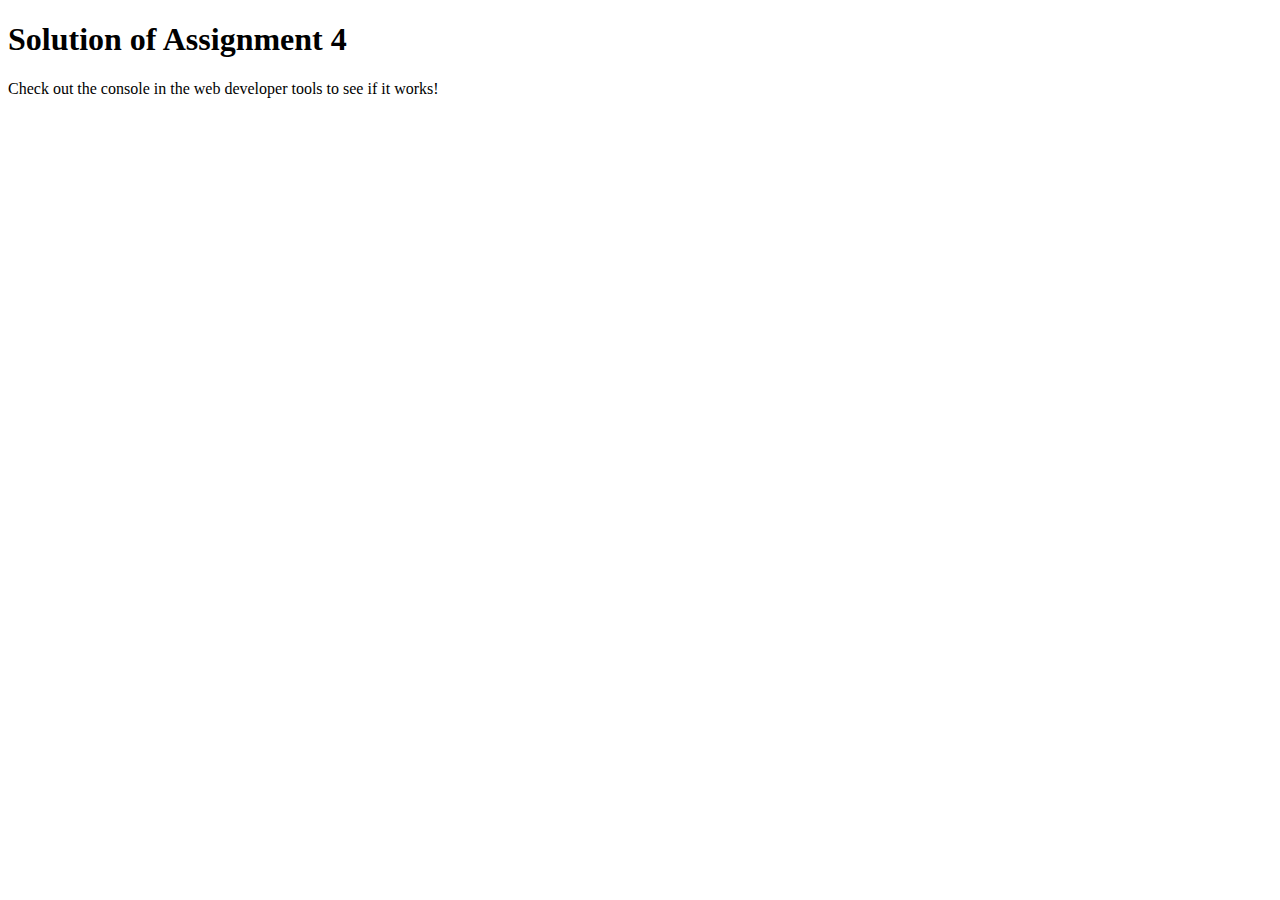
<file: module4-solution/index.html>
<!DOCTYPE html>
<html>

<head>
    <meta charset="utf-8">
    <title>Assignment Solution for Module 4</title>
    <script src="SpeakHello.js"></script>
    <script src="SpeakGoodBye.js"></script>
    <script src="Script.js"></script>
</head>

<body>
    <h1>Solution of Assignment 4</h1>
    <p>Check out the console in the web developer tools to see if it works!</p>
</body>

</html>
</file>
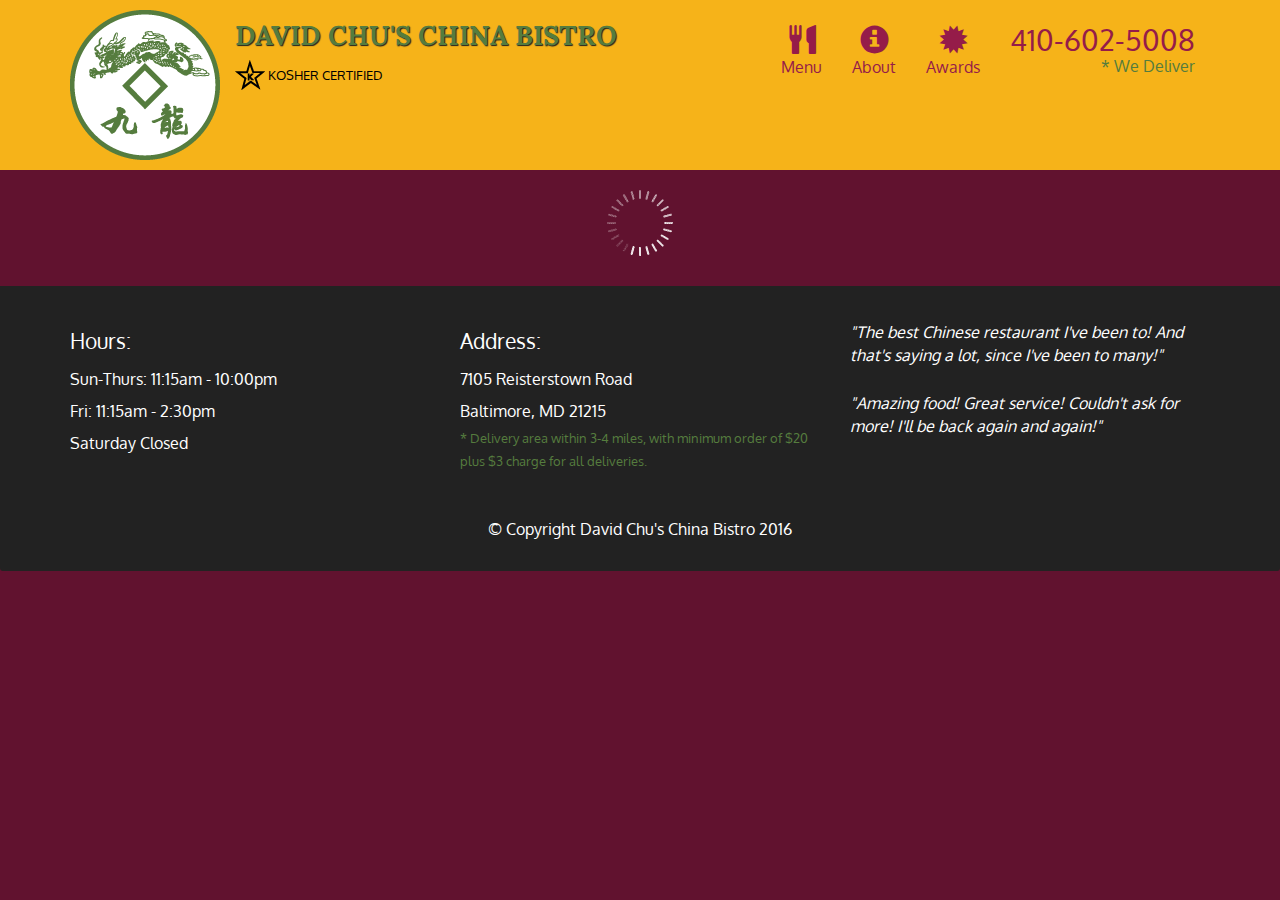
<file: module5-solution/index.html>
<!doctype html>
<html lang="en">
  <head>
    <meta charset="utf-8">
    <meta http-equiv="X-UA-Compatible" content="IE=edge">
    <meta name="viewport" content="width=device-width, initial-scale=1">
    <title>David Chu's China Bistro</title>
    <link rel="stylesheet" href="css/bootstrap.min.css">
    <link rel="stylesheet" href="css/styles.css">
    <link href='https://fonts.googleapis.com/css?family=Oxygen:400,300,700' rel='stylesheet' type='text/css'>
    <link href='https://fonts.googleapis.com/css?family=Lora' rel='stylesheet' type='text/css'>
  </head>
<body>
  <header>
    <nav id="header-nav" class="navbar navbar-default">
      <div class="container">
        <div class="navbar-header">
          <a href="index.html" class="pull-left visible-md visible-lg">
            <div id="logo-img" alt="Logo image"></div>
          </a>

          <div class="navbar-brand">
            <a href="index.html"><h1>David Chu's China Bistro</h1></a>
            <p>
              <img src="images/star-k-logo.png" alt="Kosher certification">
              <span>Kosher Certified</span>
            </p>
          </div>

          <button id="navbarToggle" type="button" class="navbar-toggle collapsed" data-toggle="collapse" data-target="#collapsable-nav" aria-expanded="false">
            <span class="sr-only">Toggle navigation</span>
            <span class="icon-bar"></span>
            <span class="icon-bar"></span>
            <span class="icon-bar"></span>
          </button>
        </div>
        
        <div id="collapsable-nav" class="collapse navbar-collapse">
           <ul id="nav-list" class="nav navbar-nav navbar-right">
            <li id="navHomeButton" class="visible-xs active">
              <a href="index.html">
                <span class="glyphicon glyphicon-home"></span> Home</a>
            </li>
            <li id="navMenuButton">
              <a href="#" onclick="$dc.loadMenuCategories();">
                <span class="glyphicon glyphicon-cutlery"></span><br class="hidden-xs"> Menu</a>
            </li>
            <li>
              <a href="#">
                <span class="glyphicon glyphicon-info-sign"></span><br class="hidden-xs"> About</a>
            </li>
            <li>
              <a href="#">
                <span class="glyphicon glyphicon-certificate"></span><br class="hidden-xs"> Awards</a>
            </li>
            <li id="phone" class="hidden-xs">
              <a href="tel:410-602-5008">
                <span>410-602-5008</span></a><div>* We Deliver</div>
            </li>
          </ul><!-- #nav-list -->
        </div><!-- .collapse .navbar-collapse -->
      </div><!-- .container -->
    </nav><!-- #header-nav -->
  </header>

  <div id="call-btn" class="visible-xs">
    <a class="btn" href="tel:410-602-5008">
    <span class="glyphicon glyphicon-earphone"></span>
    410-602-5008
    </a>
  </div>
  <div id="xs-deliver" class="text-center visible-xs">* We Deliver</div>

  <div id="main-content" class="container"></div>

  <footer class="panel-footer">
    <div class="container">
      <div class="row">
        <section id="hours" class="col-sm-4">
          <span>Hours:</span><br>
          Sun-Thurs: 11:15am - 10:00pm<br>
          Fri: 11:15am - 2:30pm<br>
          Saturday Closed
          <hr class="visible-xs">
        </section>
        <section id="address" class="col-sm-4">
          <span>Address:</span><br>
          7105 Reisterstown Road<br>
          Baltimore, MD 21215
          <p>* Delivery area within 3-4 miles, with minimum order of $20 plus $3 charge for all deliveries.</p>
          <hr class="visible-xs">
        </section>
        <section id="testimonials" class="col-sm-4">
          <p>"The best Chinese restaurant I've been to! And that's saying a lot, since I've been to many!"</p>
          <p>"Amazing food! Great service! Couldn't ask for more! I'll be back again and again!"</p>
        </section>
      </div>
      <div class="text-center">&copy; Copyright David Chu's China Bistro 2016</div>
    </div>
  </footer>

  <!-- jQuery (Bootstrap JS plugins depend on it) -->
  <script src="js/jquery-2.1.4.min.js"></script>
  <script src="js/bootstrap.min.js"></script>
  <script src="js/ajax-utils.js"></script>
  <script src="js/script.js"></script>
</body>
</html>
</file>
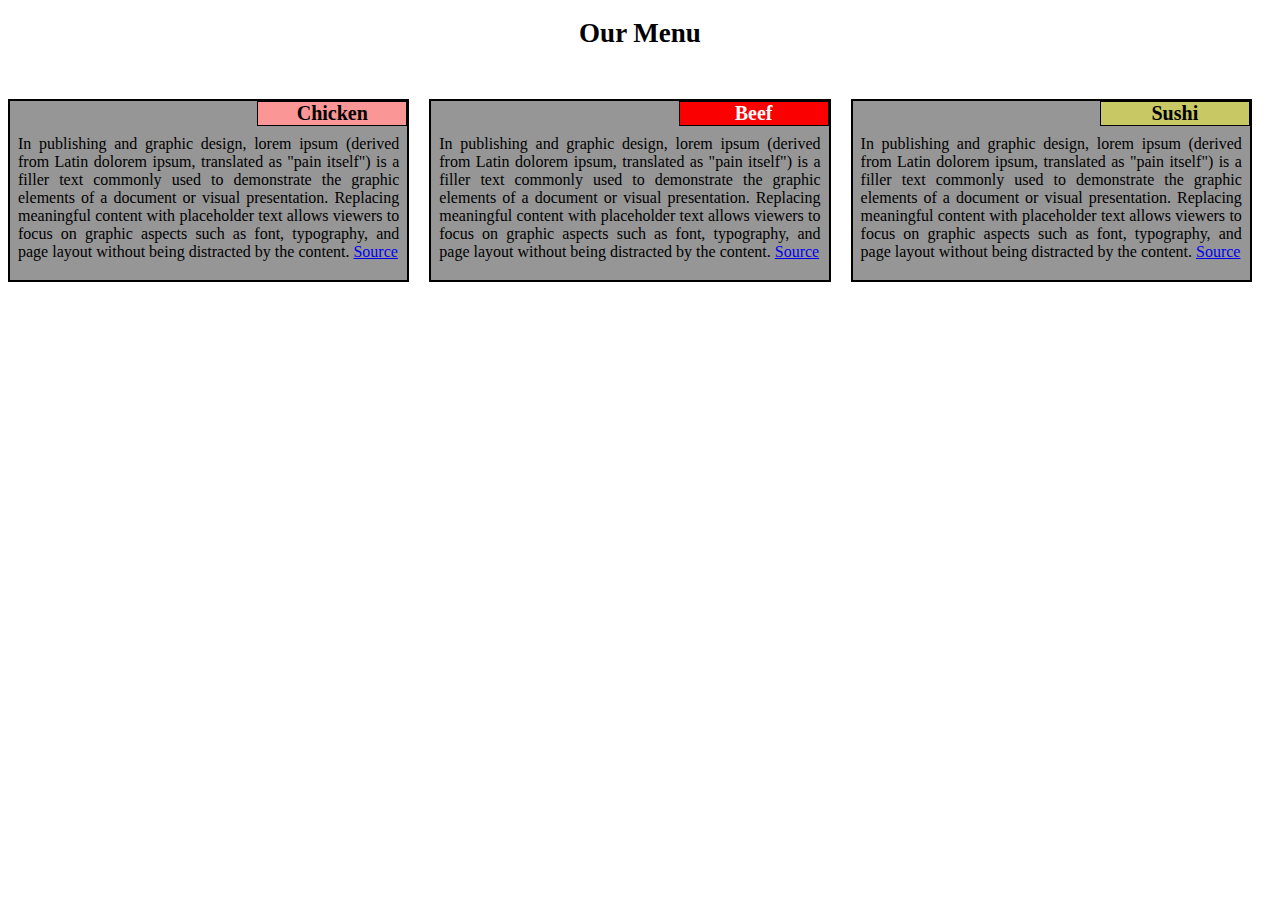
<file: site/index.html>
<!doctype html>
<html>
<head>
<link rel="stylesheet" href="style.css">
<meta charset="utf-8">
<meta name='viewport' content='width=device-width, initial-scale=1'>
<title>Module 2 solution</title>
</head>
<body>
<h1>Our Menu</h1>
<div class='row'>
	<div class='col-lg-4 col-md-6 sx-12'>
		<div class='section'>
			<span id='nr1'>Chicken</span>
				<p>In publishing and graphic design, lorem ipsum (derived from Latin dolorem ipsum, translated as "pain itself") is a filler text commonly used to demonstrate the graphic elements of a document or visual presentation. Replacing meaningful content with placeholder text allows viewers to focus on graphic aspects such as font, typography, and page layout without being distracted by the content. <a href='https://en.wikipedia.org/wiki/Lorem_ipsum' target='blank' title='Source'>Source</a></p>
		</div>
	</div>
	<div class='col-lg-4 col-md-6 sx-12'>
		<div class='section'>
			<span id='nr2'>Beef</span>
				<p>In publishing and graphic design, lorem ipsum (derived from Latin dolorem ipsum, translated as "pain itself") is a filler text commonly used to demonstrate the graphic elements of a document or visual presentation. Replacing meaningful content with placeholder text allows viewers to focus on graphic aspects such as font, typography, and page layout without being distracted by the content. <a href='https://en.wikipedia.org/wiki/Lorem_ipsum' target='blank' title='Source'>Source</a></p>
		</div>
	</div>
	<div class='col-lg-4 col-md-12 sx-12'>
		<div class='section'>
			<span id='nr3'>Sushi</span>
				<p>In publishing and graphic design, lorem ipsum (derived from Latin dolorem ipsum, translated as "pain itself") is a filler text commonly used to demonstrate the graphic elements of a document or visual presentation. Replacing meaningful content with placeholder text allows viewers to focus on graphic aspects such as font, typography, and page layout without being distracted by the content. <a href='https://en.wikipedia.org/wiki/Lorem_ipsum' target='blank' title='Source'>Source</a></p>
		</div>
	</div>
	</div>
</body>
</html>
</file>
<file: module5-solution/css/styles.css>
body {
  font-size: 16px;
  color: #fff;
  background-color: #61122f;
  font-family: 'Oxygen', sans-serif;
}

/** HEADER **/
#header-nav {
  background-color: #f6b319;
  border-radius: 0;
  border: 0;
}

#logo-img {
  background: url('../images/restaurant-logo_large.png') no-repeat;
  width: 150px;
  height: 150px;
  margin: 10px 15px 10px 0;
}

.navbar-brand {
  padding-top: 25px;
}
.navbar-brand h1 { /* Restaurant name */
  font-family: 'Lora', serif;
  color: #557c3e;
  font-size: 1.5em;
  text-transform: uppercase;
  font-weight: bold;
  text-shadow: 1px 1px 1px #222;
  margin-top: 0;
  margin-bottom: 0;
  line-height: .75;
}
.navbar-brand a:hover, .navbar-brand a:focus {
  text-decoration: none;
}
.navbar-brand p { /* Kosher cert */
  color: #000;
  text-transform: uppercase;
  font-size: .7em;
  margin-top: 15px;
}
.navbar-brand p span { /* Star-K */
  vertical-align: middle;
}

#nav-list {
  margin-top: 10px;
}
#nav-list a {
  color: #951C49;
  text-align: center;
}
#nav-list a:hover {
  background: #E7E7E7;
}
#nav-list a span {
  font-size: 1.8em;
}

#phone {
  margin-top: 5px;
}
#phone a { /* Phone number */
  text-align: right;
  padding-bottom: 0;
}
#phone div { /* We Deliver */
  color: #557c3e;
  text-align: right;
  padding-right: 15px;
}

.navbar-header button.navbar-toggle, .navbar-header .icon-bar {
  border: 1px solid #61122f;
}
.navbar-header button.navbar-toggle {
  clear: both;
  margin-top: -30px;
}
/* END HEADER */

/* FOOTER */
.panel-footer {
  margin-top: 30px;
  padding-top: 35px;
  padding-bottom: 30px;
  background-color: #222;
  border-top: 0;
}
.panel-footer div.row {
  margin-bottom: 35px;
}
#hours, #address {
  line-height: 2;
}
#hours > span, #address > span {
  font-size: 1.3em;
}
#address p {
  color: #557c3e;
  font-size: .8em;
  line-height: 1.8;
}
#testimonials {
  font-style: italic;
}
#testimonials p:nth-child(2) {
  margin-top: 25px;
}
/* END FOOTER */



/* HOME PAGE */
.container .jumbotron {
  box-shadow: 0 0 50px #3F0C1F;
  border: 2px solid #3F0C1F;
}

#menu-tile, #specials-tile, #map-tile {
  height: 250px;
  width: 100%;
  margin-bottom: 15px;
  position: relative;
  border: 2px solid #3F0C1F;
  overflow: hidden;
}
#menu-tile:hover, #specials-tile:hover, #map-tile:hover {
  box-shadow: 0 1px 5px 1px #cccccc;
}
#menu-tile {
  background: url('../images/menu-tile.jpg') no-repeat;
  background-position: center;
}
#specials-tile {
  background: url('../images/specials-tile.jpg') no-repeat;
  background-position: center;
}
#menu-tile span, #specials-tile span, #map-tile span {
  position: absolute;
  bottom: 0;
  right: 0;
  width: 100%;
  text-align: center;
  font-size: 1.6em;
  text-transform: uppercase;
  background-color: #000;
  color: #fff;
  opacity: .8;
}
/* END HOME PAGE */

/* MENU CATEGORIES PAGE */
.category-tile { 
  position: relative;
  border: 2px solid #3F0C1F;
  overflow: hidden;
  width: 200px;
  height: 200px;
  margin: 0 auto 15px;
}
.category-tile span {
  position: absolute;
  bottom: 0;
  right: 0;
  width: 100%;
  text-align: center;
  font-size: 1.2em;
  text-transform: uppercase;
  background-color: #000;
  color: #fff;
  opacity: .8;
}
.category-tile:hover {
  box-shadow: 0 1px 5px 1px #cccccc;
}

#menu-categories-title + div {
  margin-bottom: 50px;
}
/* END MENU CATEGORIES PAGE */

/* SINGLE CATEGORY PAGE */
.menu-item-tile {
  margin-bottom: 25px;
}
.menu-item-tile hr {
  width: 80%;
}
.menu-item-tile .menu-item-price {
  font-size: 1.1em;
  text-align: right;
  margin-top: -15px;
  margin-right: -15px;
}
.menu-item-tile .menu-item-price span {
  font-size: .6em;
}
.menu-item-photo {
  position: relative;
  border: 2px solid #3F0C1F; 
  overflow: hidden;
  padding: 0;
  margin-right: -15px;
  margin-left: auto;
  margin-bottom: 20px;
  max-width: 250px;
}
.menu-item-photo div {
  position: absolute;
  bottom: 0;
  right: 0;
  width: 80px;
  background-color: #557c3e;
  text-align: center;
}
.menu-item-description {
  padding-right: 30px;
}
h3.menu-item-title {
  margin: 0 0 10px;
}
.menu-item-details {
  font-size: .9em;
  font-style: italic;
}
/* END SINGLE CATEGORY PAGE */


/********** Large devices only **********/
@media (min-width: 1200px) {
  .container .jumbotron {
    background: url('../images/jumbotron_1200.jpg') no-repeat;
    height: 675px;
  }
}

/********** Medium devices only **********/
@media (min-width: 992px) and (max-width: 1199px) {
  /* Header */
  #logo-img {
    background: url('../images/restaurant-logo_medium.png') no-repeat;
    width: 100px;
    height: 100px;
    margin: 5px 5px 5px 0;
  }
  /* End Header */

  /* Home Page */
  .container .jumbotron {
    background: url('../images/jumbotron_992.jpg') no-repeat;
    height: 558px;
  }
  /* End Home Page */
}

/********** Small devices only **********/
@media (min-width: 768px) and (max-width: 991px) {
  /* Home Page */
  .container .jumbotron {
    background: url('../images/jumbotron_768.jpg') no-repeat;
    height: 432px;
  }
  /* End Home Page */
}

/********** Extra small devices only **********/
@media (max-width: 767px) {
  /* Header */
  .navbar-brand {
    padding-top: 10px;
    height: 80px;
  }
  .navbar-brand h1 { /* Restaurant name */
    padding-top: 10px;
    font-size: 5vw; /* 1vw = 1% of viewport width */
  }
  .navbar-brand p { /* Kosher cert */
    font-size: .6em;
    margin-top: 12px;
  }
  .navbar-brand p img { /* Star-K */
    height: 20px;
  }

  #collapsable-nav a { /* Collapsed nav menu text */
    font-size: 1.2em;
  }
  #collapsable-nav a span { /* Collapsed nav menu glyph */
    font-size: 1em;
    margin-right: 5px;
  }

  #call-btn > a {
    font-size: 1.5em;
    display: block;
    margin: 0 20px;
    padding: 10px;
    border: 2px solid #fff;
    background-color: #f6b319;
    color: #951c49;
  }
  #xs-deliver {
    margin-top: 5px;
    font-size: .7em;
    letter-spacing: .1em;
    text-transform: uppercase;
  }
  /* End Header */

  /* Footer */
  .panel-footer section {
    margin-bottom: 30px;
    text-align: center;
  }
  .panel-footer section:nth-child(3) {
    margin-bottom: 0; /* margin already exists on the whole row */
  }
  .panel-footer section hr {
    width: 50%;
  }
  /* End Footer */

  /* Home Page */
  .container .jumbotron {
    margin-top: 30px;
    padding: 0;
  }
  #menu-tile, #specials-tile {
    width: 360px;
    margin: 0 auto 15px;
  }

  .menu-item-photo {
    margin-right: auto;
  }
  .menu-item-tile .menu-item-price {
    text-align: center;
  }
  .menu-item-description {
    text-align: center;;
  }
}


/********** Super extra small devices Only :-) (e.g., iPhone 4) **********/
@media (max-width: 479px) {
  /* Header */
  .navbar-brand h1 { /* Restaurant name */
    padding-top: 5px;
    font-size: 6vw;
  }
  /* End Header */
  
  /* Home page */
  #menu-tile, #specials-tile {
    width: 280px;
    margin: 0 auto 15px;
  }

  .col-xxs-12 {
    position: relative;
    min-height: 1px;
    padding-right: 15px;
    padding-left: 15px;
    float: left;
    width: 100%;
  }
}
</file>
<file: site/style.css>
* {
  box-sizing: border-box;
}

h1 {
	font-size: 27px;
	font-family: Georgia serif;
	text-align: center;
	color: rgb(0, 0, 0);
	margin-bottom: 30px;
}

p {
	padding: 15px 5px 0px 5px;
	font-family: Georgia sans-serif;
	font-size: 16px;
	position: relative;
}

.section { 
	background-color: rgb(150, 150, 150);
   	border: 2px solid black;
   	margin-top: 20px; 
   	margin-right: 20px; 
   	padding: 3px;
   	text-align: justify;
   	position: relative;
 }

span {
	font-size: 20px;
	width: 150px;
	border: 1px solid black;
	font-weight: bold;
	text-align: center;
	float: right; top :0; right: 0; margin: 0;
	position: absolute;
}
#nr1 {
	background-color: rgb(250, 150, 150);
	color: rgb(0, 0, 0);
}
#nr2 {
	background-color: rgb(250, 0, 0);
	color: rgb(250, 250, 250);
}
#nr3 {
	background-color: rgb(200, 200, 100);
	color: rgb(0, 0, 0);
}
}

.row {
	width: 100%;
}

/* Desktop PC view */

@media (min-width: 992px) {
 
  .col-lg-4 {
    width: 33.33%;
    float: left;
	}
}
</file>
